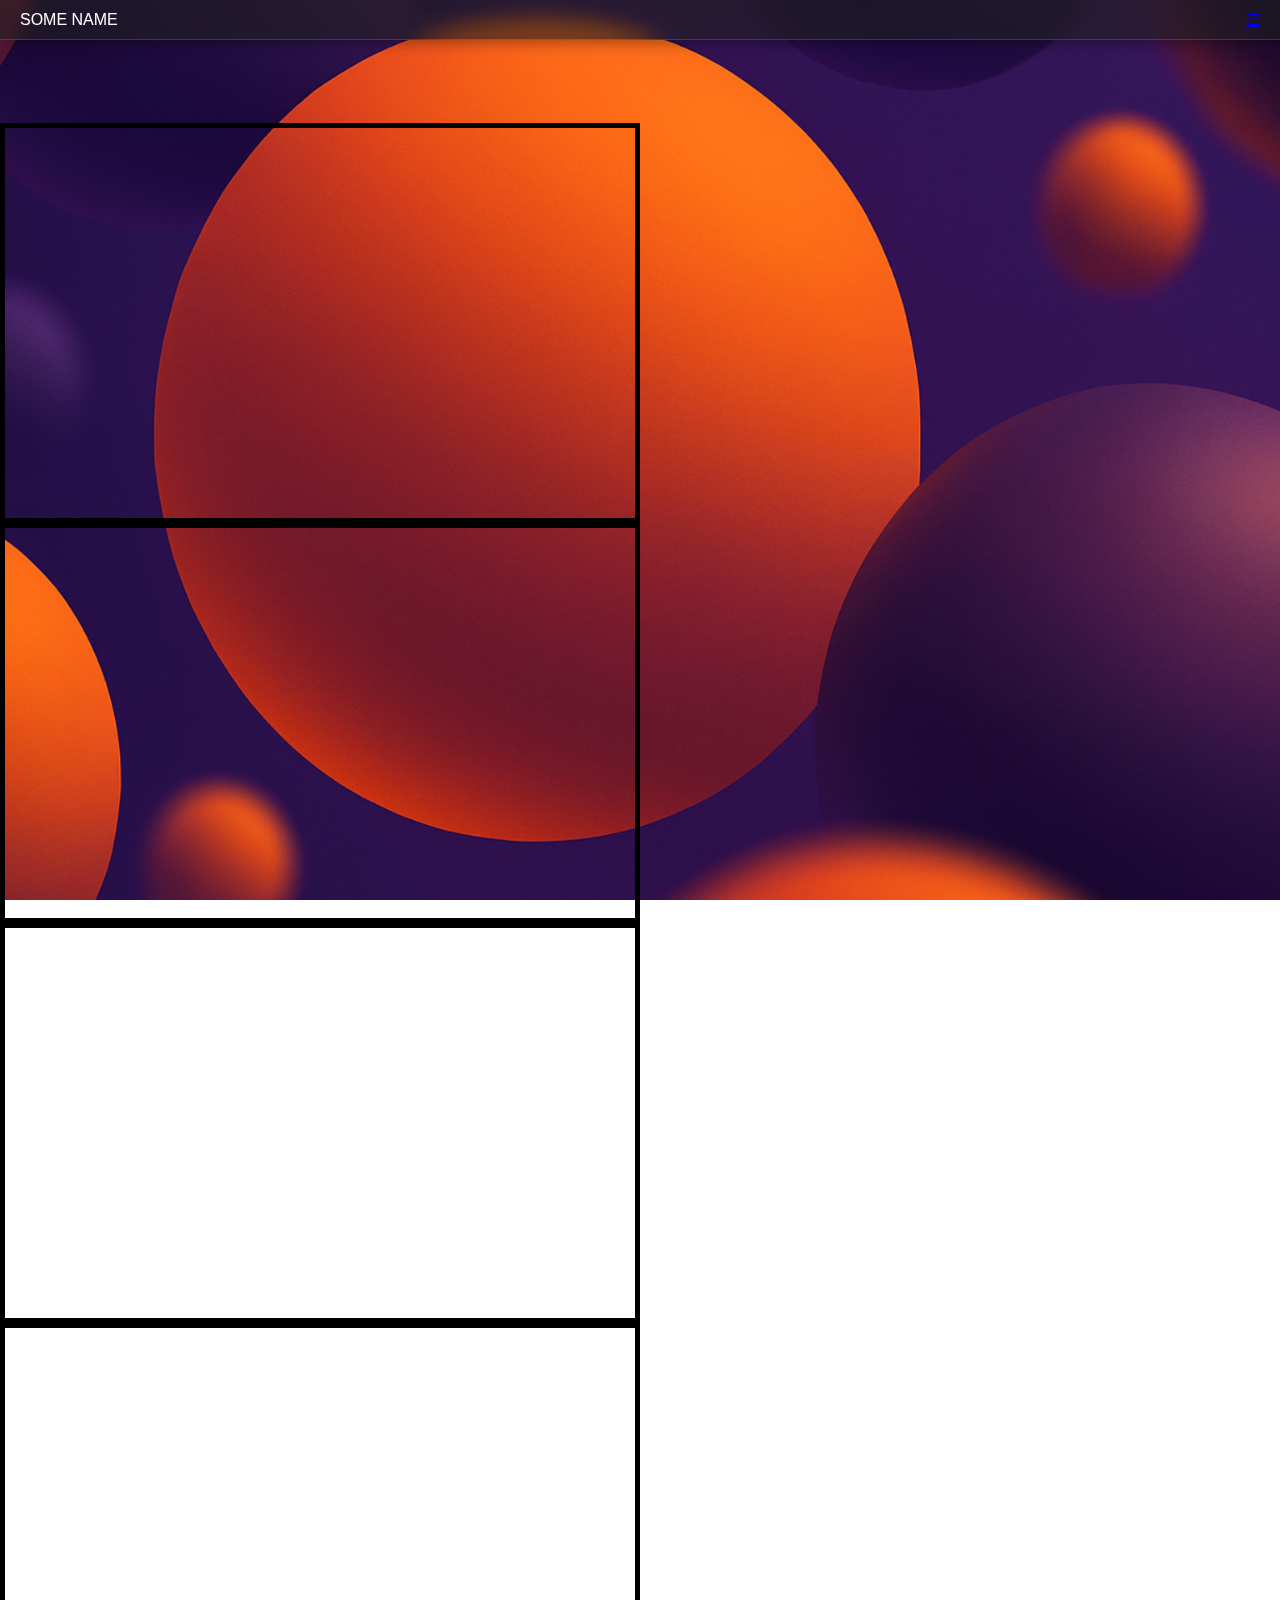
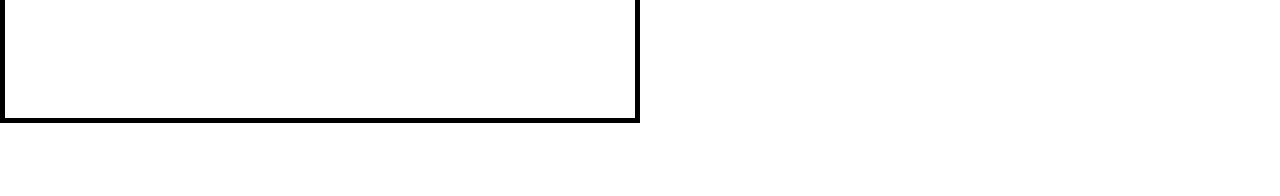
<file: dashboard/index.htm>
<!DOCTYPE html>
<html>
<title>W3.CSS Template</title>
<meta charset="UTF-8">
<meta name="viewport" content="width=device-width, initial-scale=1">
<!-- <link rel="stylesheet" href="index_files/w3.css">
<link rel="stylesheet" href="index_files/css.css"> -->
<link rel="stylesheet" href="../dashboard/css/style.css">
<style>
body,h1,h2,h3,h4,h5 {font-family: "Raleway", sans-serif}
.w3-third img{margin-bottom: -6px; opacity: 0.8; cursor: pointer}
.w3-third img:hover{opacity: 1}
</style>
<body class="w3-light-grey w3-content" style="max-width:1600px">


<!-- Top menu on small screens -->
<header class="w3-container w3-top w3-hide-large w3-white w3-xlarge w3-padding-16">
  <span class="w3-left w3-padding">SOME NAME</span>
  <a href="javascript:void(0)" class="w3-right w3-button w3-white" onclick="w3_open()">☰</a>
</header>

<!-- Overlay effect when opening sidebar on small screens -->
<div class="w3-overlay w3-hide-large w3-animate-opacity" onclick="w3_close()" style="cursor:pointer" title="close side menu" id="myOverlay"></div>

<!-- !PAGE CONTENT! -->
<div class="w3-main">

  <!-- Push down content on small screens --> 
  <div class="w3-hide-large" style="margin-top:83px"></div>
  
  <!-- Photo grid -->
  <div class="w3-row" style="margin-top:0">
    <div class="w3-half" style="border: 5px solid black; width: 50%; height:400px">
		<div>
			<p> </p>
		</div>
	</div>
    <div class= "w3-half" style="border: 5px solid black; width: 50%; height:400px">
      
    </div>
  </div>  
    
  <div class="w3-row" >
    <div class="w3-half" style="border: 5px solid black; width: 50%; height:400px">
		<div>
			<p> </p>
		</div>
	</div>
    <div class= "w3-half" style="border: 5px solid black; width: 50%; height:400px">
      
    </div>
	
	<h1 class="w3-jumbo" style="text-align:center;">RS PERMATA PAMULANG<h1>
  </div>  

 
  
  <!-- Modal for full size images on click-->
  <div id="modal01" class="w3-modal w3-black" style="padding-top:0" onclick="this.style.display='none'">
    <span class="w3-button w3-black w3-xlarge w3-display-topright">×</span>
    <div class="w3-modal-content w3-animate-zoom w3-center w3-transparent w3-padding-64">
      <img id="img01" class="w3-image">
      <p id="caption"></p>
    </div>
  </div>

 


 
<!-- End page content -->
</div>

<script>
// Script to open and close sidebar
function w3_open() {
    document.getElementById("mySidebar").style.display = "block";
    document.getElementById("myOverlay").style.display = "block";
}
 
function w3_close() {
    document.getElementById("mySidebar").style.display = "none";
    document.getElementById("myOverlay").style.display = "none";
}

// Modal Image Gallery
function onClick(element) {
  document.getElementById("img01").src = element.src;
  document.getElementById("modal01").style.display = "block";
  var captionText = document.getElementById("caption");
  captionText.innerHTML = element.alt;
}

</script>


</body>
</html>
</file>
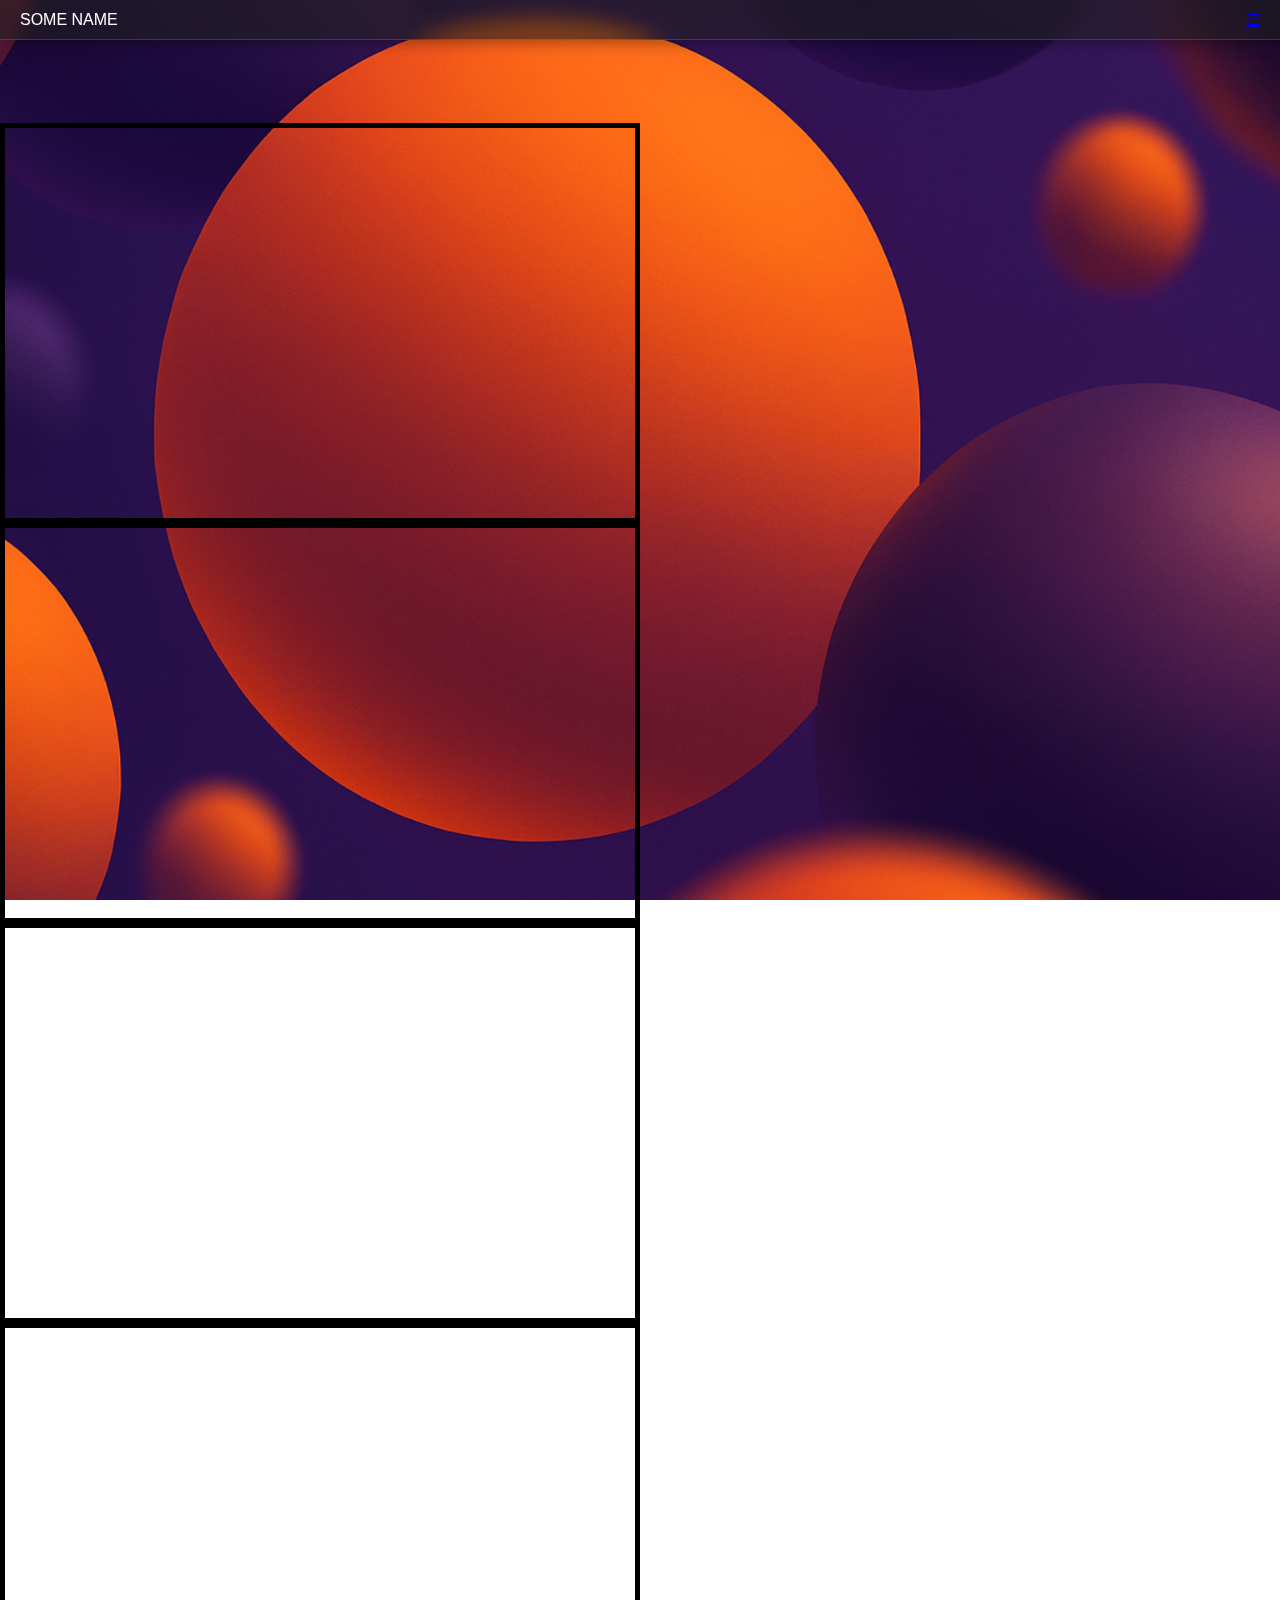
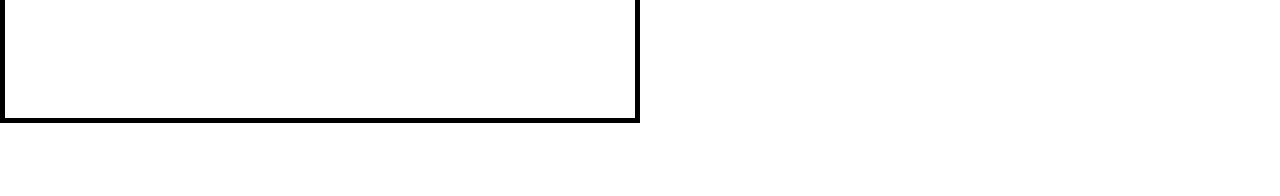
<file: dashboard2/index.htm>
<!DOCTYPE html>
<html>
<title>W3.CSS Template</title>
<meta charset="UTF-8">
<meta name="viewport" content="width=device-width, initial-scale=1">
<!-- <link rel="stylesheet" href="index_files/w3.css">
<link rel="stylesheet" href="index_files/css.css"> -->
<link rel="stylesheet" href="../dashboard/css/style.css">
<style>
body,h1,h2,h3,h4,h5 {font-family: "Raleway", sans-serif}
.w3-third img{margin-bottom: -6px; opacity: 0.8; cursor: pointer}
.w3-third img:hover{opacity: 1}
</style>
<body class="w3-light-grey w3-content" style="max-width:1600px">


<!-- Top menu on small screens -->
<header class="w3-container w3-top w3-hide-large w3-white w3-xlarge w3-padding-16">
  <span class="w3-left w3-padding">SOME NAME</span>
  <a href="javascript:void(0)" class="w3-right w3-button w3-white" onclick="w3_open()">☰</a>
</header>

<!-- Overlay effect when opening sidebar on small screens -->
<div class="w3-overlay w3-hide-large w3-animate-opacity" onclick="w3_close()" style="cursor:pointer" title="close side menu" id="myOverlay"></div>

<!-- !PAGE CONTENT! -->
<div class="w3-main">

  <!-- Push down content on small screens --> 
  <div class="w3-hide-large" style="margin-top:83px"></div>
  
  <!-- Photo grid -->
  <div class="w3-row" style="margin-top:0">
    <div class="w3-half" style="border: 5px solid black; width: 50%; height:400px">
		<div>
			<p> </p>
		</div>
	</div>
    <div class= "w3-half" style="border: 5px solid black; width: 50%; height:400px">
      
    </div>
  </div>  
    
  <div class="w3-row" >
    <div class="w3-half" style="border: 5px solid black; width: 50%; height:400px">
		<div>
			<p> </p>
		</div>
	</div>
    <div class= "w3-half" style="border: 5px solid black; width: 50%; height:400px">
      
    </div>
	
	<h1 class="w3-jumbo" style="text-align:center;">RS PERMATA PAMULANG<h1>
  </div>  

 
  
  <!-- Modal for full size images on click-->
  <div id="modal01" class="w3-modal w3-black" style="padding-top:0" onclick="this.style.display='none'">
    <span class="w3-button w3-black w3-xlarge w3-display-topright">×</span>
    <div class="w3-modal-content w3-animate-zoom w3-center w3-transparent w3-padding-64">
      <img id="img01" class="w3-image">
      <p id="caption"></p>
    </div>
  </div>

 


 
<!-- End page content -->
</div>

<script>
// Script to open and close sidebar
function w3_open() {
    document.getElementById("mySidebar").style.display = "block";
    document.getElementById("myOverlay").style.display = "block";
}
 
function w3_close() {
    document.getElementById("mySidebar").style.display = "none";
    document.getElementById("myOverlay").style.display = "none";
}

// Modal Image Gallery
function onClick(element) {
  document.getElementById("img01").src = element.src;
  document.getElementById("modal01").style.display = "block";
  var captionText = document.getElementById("caption");
  captionText.innerHTML = element.alt;
}

</script>


</body>
</html>
</file>
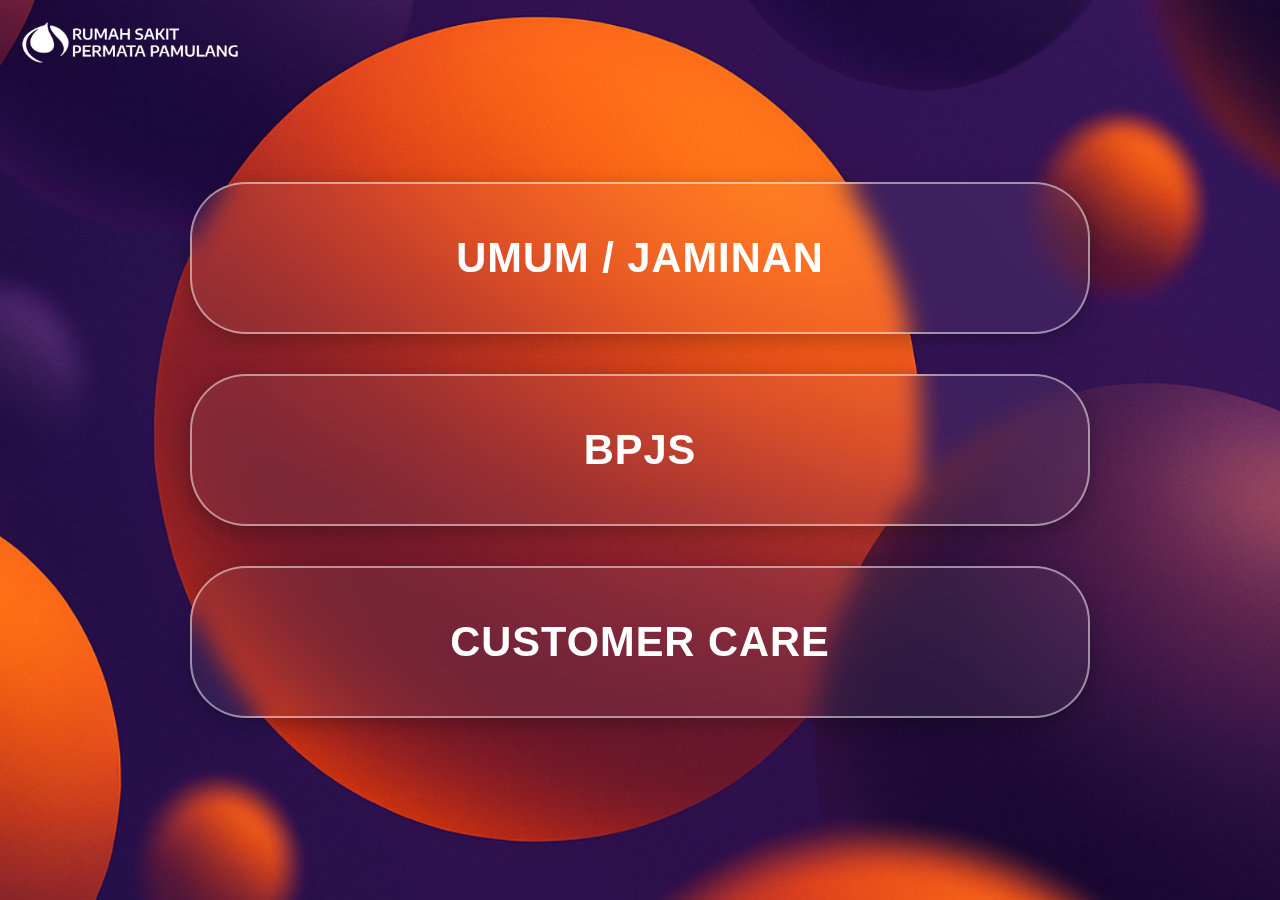
<file: tiket/index.html>
<!DOCTYPE html>
<html lang="id">
<head>
  <meta charset="UTF-8">
  <meta name="viewport" content="width=device-width, initial-scale=1.0">
  <title>RS Permata Pamulang</title>
  <link rel="stylesheet" href="css/style3.css">
</head>
<body>
<img src="./images/logo.png" alt="Logo" class="logo">
<div class="overlay">
  <div class="menu-box">
    <a href="submenuumum.php?act=menu" class="menu-option">UMUM / JAMINAN</a>
    <a href="submenubpjs.php?act=menu" class="menu-option">BPJS</a>
    <a href="submenucs.php?act=menu" class="menu-option">CUSTOMER CARE</a>
  </div>
</div>

</body>
</html>
</file>
<file: dashboard/index_files/css.css>
/* latin-ext */
@font-face {
  font-family: 'PierSans-Light';
  font-style: normal;
  font-weight: 400;
  src: url("PierSans-Light.otf");
}
/* latin */
@font-face {
 font-family: 'Dense-Regular';
  font-style: normal;
  font-weight: 400;
  src: url("Dense-Regular.otf");
}

.scroll-left {
 height: 50px;	
 overflow: hidden;
 position: relative;
}
.scroll-left p {
 position: absolute;
 width: 100%;
 height: 100%;
 margin: 0;
 line-height: 50px;
 text-align: center;
 /* Starting position */
 -moz-transform:translateX(100%);
 -webkit-transform:translateX(100%);	
 transform:translateX(100%);
 /* Apply animation to this element */	
 -moz-animation: scroll-left 10s linear infinite;
 -webkit-animation: scroll-left 10s linear infinite;
 animation: scroll-left 10s linear infinite;
}
/* Move it (define the animation) */
@-moz-keyframes scroll-left {
 0%   { -moz-transform: translateX(100%); }
 100% { -moz-transform: translateX(-100%); }
}
@-webkit-keyframes scroll-left {
 0%   { -webkit-transform: translateX(100%); }
 100% { -webkit-transform: translateX(-100%); }
}
@keyframes scroll-left {
 0%   { 
 -moz-transform: translateX(100%); /* Browser bug fix */
 -webkit-transform: translateX(100%); /* Browser bug fix */
 transform: translateX(100%); 		
 }
 100% { 
 -moz-transform: translateX(-100%); /* Browser bug fix */
 -webkit-transform: translateX(-100%); /* Browser bug fix */
 transform: translateX(-100%); 
 }
</file>
<file: dashboard2/index_files/css.css>
/* latin-ext */
@font-face {
  font-family: 'PierSans-Light';
  font-style: normal;
  font-weight: 400;
  src: url("PierSans-Light.otf");
}
/* latin */
@font-face {
 font-family: 'Dense-Regular';
  font-style: normal;
  font-weight: 400;
  src: url("Dense-Regular.otf");
}

.scroll-left {
 height: 50px;	
 overflow: hidden;
 position: relative;
}
.scroll-left p {
 position: absolute;
 width: 100%;
 height: 100%;
 margin: 0;
 line-height: 50px;
 text-align: center;
 /* Starting position */
 -moz-transform:translateX(100%);
 -webkit-transform:translateX(100%);	
 transform:translateX(100%);
 /* Apply animation to this element */	
 -moz-animation: scroll-left 10s linear infinite;
 -webkit-animation: scroll-left 10s linear infinite;
 animation: scroll-left 10s linear infinite;
}
/* Move it (define the animation) */
@-moz-keyframes scroll-left {
 0%   { -moz-transform: translateX(100%); }
 100% { -moz-transform: translateX(-100%); }
}
@-webkit-keyframes scroll-left {
 0%   { -webkit-transform: translateX(100%); }
 100% { -webkit-transform: translateX(-100%); }
}
@keyframes scroll-left {
 0%   { 
 -moz-transform: translateX(100%); /* Browser bug fix */
 -webkit-transform: translateX(100%); /* Browser bug fix */
 transform: translateX(100%); 		
 }
 100% { 
 -moz-transform: translateX(-100%); /* Browser bug fix */
 -webkit-transform: translateX(-100%); /* Browser bug fix */
 transform: translateX(-100%); 
 }
</file>
<file: tiket/css/style3.css>
/* Background full page */
body {
  margin: 0;
  padding: 0;
  min-height: 100vh;             /* supaya tidak overflow */
  background: url("../images/glass.png") no-repeat center center/cover;
  display: flex;
  align-items: center;
  justify-content: center;
  font-family: "Segoe UI", sans-serif;
  overflow: hidden;              /* hilangkan scrollbar */
}

/* Overlay */
.overlay {
  width: 100%;
  height: 100%;
  display: flex;
  align-items: center;
  justify-content: center;
}

/* Container menu */
.menu-box {
  display: flex;
  flex-direction: column;
  gap: 40px;
  text-align: center;
  max-width: 900px;
  width: 95%;
}

/* Tombol menu glass */
.menu-option {
  display: block;
  font-size: 2.6rem;
  font-weight: 800;
  letter-spacing: 1px;
  text-transform: uppercase;
  color: #fff;
  text-decoration: none;
  padding: 50px 20px;
  border: 2px solid rgba(255, 255, 255, 0.5);
  border-radius: 56.00000000000001px;


  background: rgba(255, 255, 255, 0.06);
  backdrop-filter: blur(12px);
  -webkit-backdrop-filter: blur(12px);

  transition: all 0.3s ease-in-out;
  box-shadow: 0 6px 20px rgba(0,0,0,0.25);
}

.menu-option:hover {
  background: rgba(255, 255, 255, 0.25);
  border-color: rgba(255, 255, 255, 0.9);
  transform: scale(1.05);
  box-shadow: 0 0 28px rgba(255, 255, 255, 0.6);
}

/* Responsive */
@media (max-width: 768px) {
  .menu-box {
    gap: 25px;
  }
  .menu-option {
    font-size: 1.8rem;
    padding: 25px;
  }
}

/* Logo */
.logo {
  max-width: 250px;
  position: absolute;
  top: 20px;
  left: 20px;
}

/* RUNNING TEXT */
.marquee {
  position: fixed;
  bottom: 0;
  left: 0;
  width: 100%;

  background: rgba(255, 255, 255, 0.08);
  color: #fff;
  padding: 6px 0;
  font-size: clamp(14px, 2vw, 20px);
  font-weight: bold;
  white-space: nowrap;
  overflow: hidden;
  backdrop-filter: blur(8px);
  -webkit-backdrop-filter: blur(8px);
  border-top: 1px solid rgba(255,255,255,0.2);
  box-shadow: 0 -4px 12px rgba(0,0,0,0.3);
  z-index: 1000;
}

.marquee span {
  display: inline-block;
  padding-left: 100%;
  animation: scroll-left 20s linear infinite;
}

@keyframes scroll-left {
  0% { transform: translateX(0); }
  100% { transform: translateX(-100%); }
}

/* HEADER */
header {
  background: rgba(255, 255, 255, 0.08);
  padding: 15px 25px;                 /* lebih besar agar teks muat */
  height: 30px;                       /* fix height */
  display: flex;
  align-items: center;
  justify-content: space-between;
  backdrop-filter: blur(10px);
  -webkit-backdrop-filter: blur(10px);
  border-bottom: 1px solid rgba(255, 255, 255, 0.15);
  box-shadow: 0 4px 12px rgba(0,0,0,0.3);
  position: fixed;
  top: 0;
  left: 0;
  width: 100%;
  z-index: 1000;
}

header h1 {
  position: flex;
  font-size: 20px;
  font-weight: bold;
  color: #fff;
  text-shadow: 0 2px 4px rgba(0,0,0,0.5);
  margin: 0;
  white-space: nowrap;   /* cegah teks pecah */
}
</file>
<file: dashboard/css/style.css>
/* RESET */
* {
  margin: 0;
  padding: 0;
  box-sizing: border-box;
  font-family: "Segoe UI", Arial, sans-serif;
}

body {
  background: url("../images/glass.png") no-repeat center center/cover;
  color: #fff;
  display: flex;
  flex-direction: column;
  height: 100vh;
  overflow: hidden;
}

/* HEADER */
header {
  background: rgba(30, 30, 30, 0.6);
  padding: 10px 20px;
  display: flex;
  align-items: center;
  justify-content: space-between;
  backdrop-filter: blur(10px);
  -webkit-backdrop-filter: blur(10px);
  border-bottom: 1px solid rgba(255, 255, 255, 0.15);
  box-shadow: 0 4px 12px rgba(0,0,0,0.3);
}
header h1 {
  font-size: 20px;
  font-weight: bold;
  color: #fff;
  text-shadow: 0 2px 4px rgba(0,0,0,0.5);
}

/* MAIN LAYOUT */
.main {
  flex: 1;
  display: grid;
  grid-template-columns: 1fr 2fr;
  grid-template-rows: 1fr;
  gap: 8px;
  padding: 8px;
  height: calc(100vh - 100px);
}

/* KOLOM KIRI */
.left {
  display: grid;
  grid-template-rows: repeat(3, 1fr);
  gap: 8px;
}

/* KOLOM KANAN */
.right {
  display: grid;
  grid-template-rows: 2fr 1fr;
  gap: 8px;
}
.bottom-row {
  display: grid;
  grid-template-columns: 1fr 1fr;
  gap: 8px;
}

/* BOX STYLE (Glassmorphism) */
.box {
  background: rgba(255, 255, 255, 0.08);
  border-radius: 12px;
  display: flex;
  flex-direction: column;
  justify-content: center;
  align-items: center;
  padding: 6px;
  text-align: center;
  overflow: hidden;
  backdrop-filter: blur(12px);
  -webkit-backdrop-filter: blur(12px);
  border: 1px solid rgba(255, 255, 255, 0.15);
  box-shadow: 0 6px 18px rgba(0,0,0,0.35);
  transition: transform 0.3s ease, background 0.3s ease;
}
.box:hover {
  background: rgba(255, 255, 255, 0.18);
  transform: translateY(-4px);
}

.box h1 {
  font-size: clamp(14px, 1.5vw, 20px);
  margin-bottom: 5px;
  color: #f5f5f5;
  letter-spacing: 0.5px;
}

.box div {
  font-size: clamp(20px, 6vw, 70px);
  font-weight: bold;
  line-height: 1.2;
  color: #fff;
  text-shadow: 0 2px 6px rgba(0,0,0,0.6);
}

/* IMAGE BOX */
.image-box img {
  width: 100%;
  height: 100%;
  object-fit: cover;
  border-radius: 12px;
  box-shadow: 0 6px 20px rgba(0,0,0,0.4);
}

/* RUNNING TEXT */
/* RUNNING TEXT */
.marquee {
  background: rgba(255, 255, 255, 0.08);
  color: #fff;
  padding: 2px;
  font-size: clamp(14px, 2vw, 20px);
  font-weight: bold;
  white-space: nowrap;
  overflow: hidden;
  position: relative;
  backdrop-filter: blur(8px);
  -webkit-backdrop-filter: blur(8px);
  border-top: 1px solid rgba(255,255,255,0.2);
  box-shadow: 0 -4px 12px rgba(0,0,0,0.3);
  margin-top: 8px;   /* ➝ Tambahkan gap */
}

.marquee span {
  display: inline-block;
  padding-left: 100%;
  animation: scroll-left 20s linear infinite;
}
@keyframes scroll-left {
  0% { transform: translateX(0); }
  100% { transform: translateX(-100%); }
}
</file>
